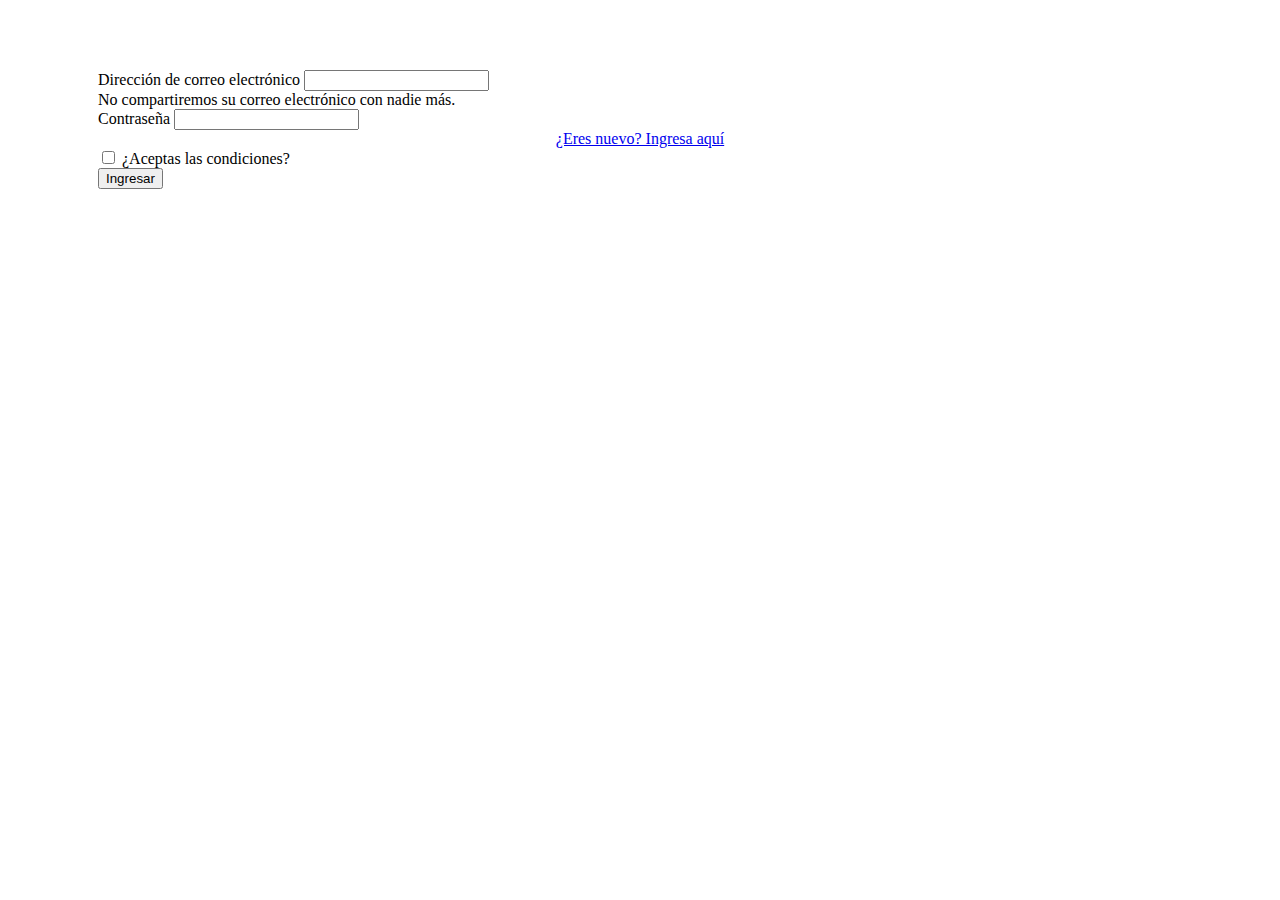
<file: formulario.html>
<!DOCTYPE html>
<html lang="en">
<head>
    <meta charset="UTF-8">
    <meta http-equiv="X-UA-Compatible" content="IE=edge">
    <meta name="viewport" content="width=device-width, initial-scale=1.0">
    <title>Document</title>
    <link rel="stylesheet" href="/css/index.css">
    <link rel="stylesheet" href="https://use.fontawesome.com/releases/v5.15.4/css/all.css" integrity="sha384-DyZ88mC6Up2uqS4h/KRgHuoeGwBcD4Ng9SiP4dIRy0EXTlnuz47vAwmeGwVChigm" crossorigin="anonymous">
    <link href="https://cdn.jsdelivr.net/npm/bootstrap@5.1.3/dist/css/bootstrap.min.css" rel="stylesheet" integrity="sha384-1BmE4kWBq78iYhFldvKuhfTAU6auU8tT94WrHftjDbrCEXSU1oBoqyl2QvZ6jIW3" crossorigin="anonymous">
</head>
<body>
    <!--FORMULARIO-->
    <form style="margin-top: 70px; margin-right: 90px; margin-left: 90px;">
        <div class="mb-3">
          <label for="exampleInputEmail1" class="form-label">Dirección de correo electrónico</label>
          <input type="email" class="form-control" id="exampleInputEmail1" aria-describedby="emailHelp">
          <div id="emailHelp" class="form-text">No compartiremos su correo electrónico con nadie más.</div>
        </div>
        <div class="mb-3">
          <label for="exampleInputPassword1" class="form-label">Contraseña</label>
          <input type="password" class="form-control" id="exampleInputPassword1">
        </div>
        <div class="mb-3" align="center">
         <a class="nav-link active" aria-current="page" href="#">¿Eres nuevo? Ingresa aquí</a>
        </div>
        <div class="mb-3 form-check">
          <input type="checkbox" class="form-check-input" id="exampleCheck1">
          <label class="form-check-label" for="exampleCheck1">¿Aceptas las condiciones?</label>
        </div>
        <button type="submit" class="btn btn-primary">Ingresar</button>
      </form>



</body>
<script src="https://cdn.jsdelivr.net/npm/bootstrap@5.1.3/dist/js/bootstrap.bundle.min.js" integrity="sha384-ka7Sk0Gln4gmtz2MlQnikT1wXgYsOg+OMhuP+IlRH9sENBO0LRn5q+8nbTov4+1p" crossorigin="anonymous"></script>
<script src="https://cdn.jsdelivr.net/npm/jquery@3.5.1/dist/jquery.slim.min.js" integrity="sha384-DfXdz2htPH0lsSSs5nCTpuj/zy4C+OGpamoFVy38MVBnE+IbbVYUew+OrCXaRkfj" crossorigin="anonymous"></script>
<script src="https://cdn.jsdelivr.net/npm/popper.js@1.16.1/dist/umd/popper.min.js" integrity="sha384-9/reFTGAW83EW2RDu2S0VKaIzap3H66lZH81PoYlFhbGU+6BZp6G7niu735Sk7lN" crossorigin="anonymous"></script>
<script src="https://cdn.jsdelivr.net/npm/bootstrap@4.6.1/dist/js/bootstrap.min.js" integrity="sha384-VHvPCCyXqtD5DqJeNxl2dtTyhF78xXNXdkwX1CZeRusQfRKp+tA7hAShOK/B/fQ2" crossorigin="anonymous"></script>
</html>
</file>
<file: css/index.css>
.foto
{
    height: 100px;
    border-radius: 10px;
}

.letras
{
    background: #91D4E9;
    border-radius: 10px;
   padding-top: 5px;
   padding-bottom: 5px;
}

.banner
{
    width: 300px;
    margin-top: 40px;
  
}

.imagen
{
    width: 140px;
}
</file>
